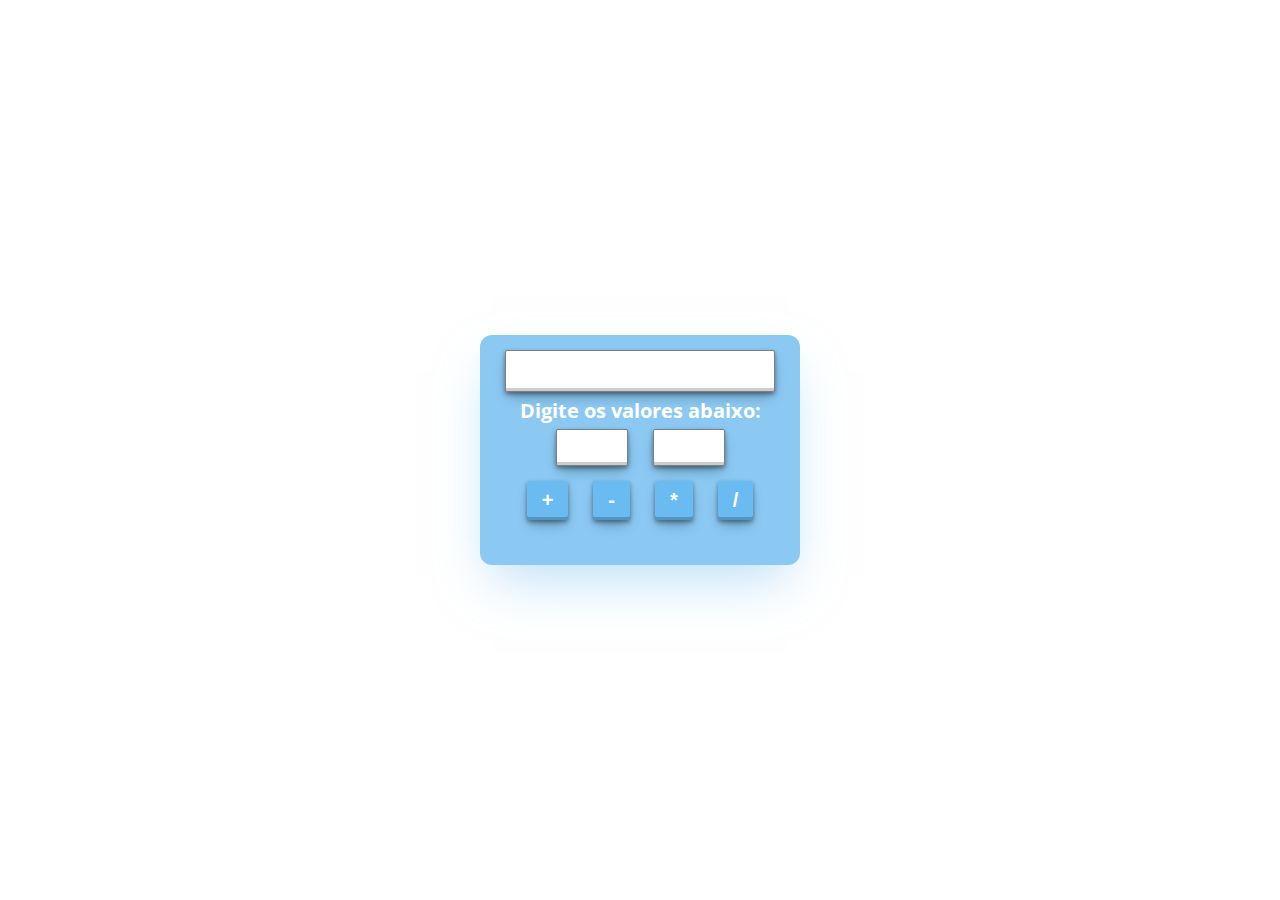
<file: index.html>
<!DOCTYPE html>
<html lang="pt-br">
<head>
    <meta charset="UTF-8">
    <meta name="viewport" content="width=device-width, initial-scale=1.0">
    <link rel="stylesheet" href="calculadora.css">
    <link rel="shortcut icon" href="favicon.png" type="image/x-icon">
    <title>Calculadora | JS</title>
</head>
<body>
    <div class="calculadora">
        <div class="result" id="result"></div>
        <div>
            <p><b>Digite os valores abaixo:</b></p>
            <input type="number" id="num1">
            <input type="number" id="num2">
        </div>
        <div class="botoes">
            <button onclick="soma()"><b>+</b></button>
            <button onclick="subtracao()"><b>-</b></button>
            <button onclick="multiplicar()"><b>*</b></button>
            <button onclick="divisao()"><b>/</b></button>
        </div>
    </div>
    <script type="text/javascript" src="calculos.js"></script>
</body>
</html>
</file>
<file: calculadora.css>
@import url('https://fonts.googleapis.com/css2?family=Open+Sans:wght@300&display=swap');

body {
    font-family: Open Sans;
    font-size: 20px;
}
.calculadora {
    background: rgb(139, 201, 243);
    box-shadow: rgba(139, 201, 243, 0.589) 0px 25px 50px -12px;
    width: 100%;
    max-width: 290px;
    height: 200px;
    border-radius: 12px;
    padding: 15px;
    text-align: center;
    left: 50%;
    top: 50%;
    transform: translate(-50%, -50%);
    position: absolute;
}
.result {
    margin: auto;
    width: 100%;
    max-width: 268px;
    background: white;
    border: 1px solid gray;
    text-align: center;
    border-radius: 2px;
    padding: 20px 0px;
    box-shadow: rgba(0, 0, 0, 0.4) 0px 2px 4px, rgba(0, 0, 0, 0.3) 0px 7px 13px -3px, rgba(0, 0, 0, 0.2) 0px -3px 0px inset;
}

.result::after {
    padding: 2px 0px;
}
input {
    width: 70px;
    padding: 10px 0px;
    border-radius: 2px;
    border: 1px solid gray;
    margin: 5px 10px;
    outline: none;
    text-align: center;
    box-shadow: rgba(0, 0, 0, 0.4) 0px 2px 4px, rgba(0, 0, 0, 0.3) 0px 7px 13px -3px, rgba(0, 0, 0, 0.2) 0px -3px 0px inset;
}

button {
    border: none;
    background: #6abbf1;
    padding: 8px 15px;
    border-radius: 2px;
    margin: 10px 10px;
    box-shadow: rgba(0, 0, 0, 0.4) 0px 2px 4px, rgba(0, 0, 0, 0.3) 0px 7px 13px -3px, rgba(0, 0, 0, 0.2) 0px -3px 0px inset;
}
p {
    text-align: center;
    margin: 5px 0px 0px 0px;
}
b {
    font-size: 20px;
    color: white;
}
</file>
